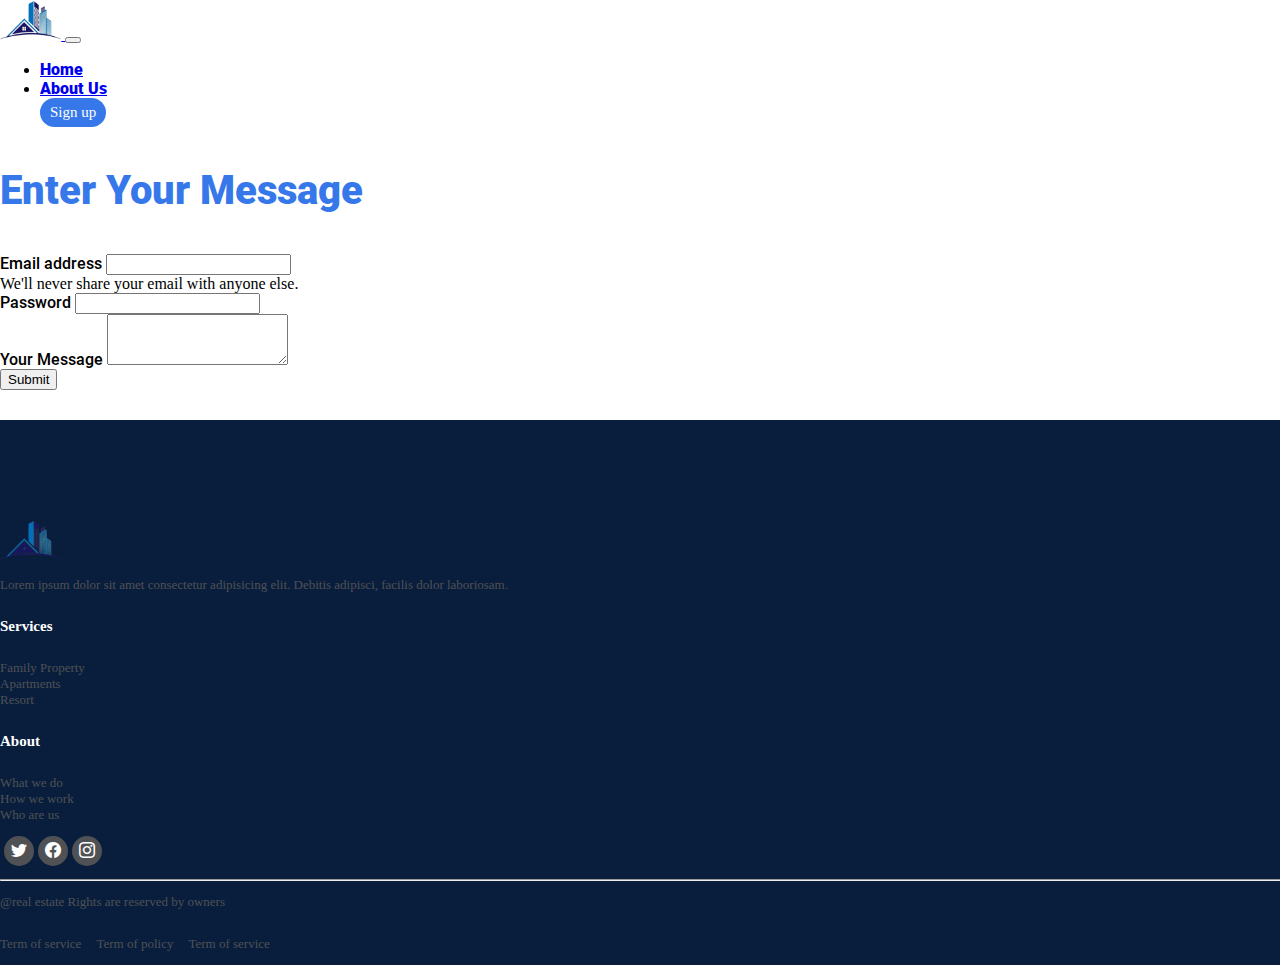
<file: contact.html>
<!doctype html>
<html lang="en">
  <head>
    <meta charset="utf-8">
    <meta name="viewport" content="width=device-width, initial-scale=1">
    <title>Contact us</title>
   
    <link href="https://cdn.jsdelivr.net/npm/bootstrap@5.3.2/dist/css/bootstrap.min.css" rel="stylesheet" integrity="sha384-T3c6CoIi6uLrA9TneNEoa7RxnatzjcDSCmG1MXxSR1GAsXEV/Dwwykc2MPK8M2HN" crossorigin="anonymous">
    <link
    rel="stylesheet"
    href="https://cdn.jsdelivr.net/npm/bootstrap-icons@1.11.1/font/bootstrap-icons.css"
  />
  <link
      rel="stylesheet"
      href="https://cdnjs.cloudflare.com/ajax/libs/font-awesome/6.0.0-beta3/css/all.min.css"
      integrity="sha512-qCiYE6qHl4LvKt8yWuKd9PI3F+Z8XNXt2hx4IdQZ7W7OyY7fSLGeL6j8NOvSISoVbzU0s0W66P6P5ItWzBqNdHg=="
      crossorigin="anonymous"
      referrerpolicy="no-referrer"
    />
    <style>
       

    </style>
    
    <link rel="stylesheet" href="css/contact-css.css">
  </head>
  <body>
  

<section class="main">
        <nav class="navbar   navbar-expand-lg">
          <div class="container">
            <a class="navbar-brand" href="index.html">
              <img class="logo-img" src="images/logo (3).png" />
            </a>
            <button
              class="navbar-toggler"
              type="button"
              data-bs-toggle="collapse"
              data-bs-target="#navbarSupportedContent"
              aria-controls="navbarSupportedContent"
              aria-expanded="false"
              aria-label="Toggle navigation"
            >
              <span class="navbar-toggler-icon"></span>
            </button>
            <div class="collapse navbar-collapse" id="navbarSupportedContent">
              <ul class="navbar-nav ms-auto mb-2 mb-lg-0">
                <li class="nav-item me-5">
                  <a class="nav-link" aria-current="page" href="index.html">Home</a>
                </li>
                
  
                <li class="nav-item me-5">
                  <a class="nav-link" aria-current="page" href="index.html"
                    >About Us</a
                  >
                </li>
  
           <a href="signup.html"><button class="button-contact" type="submit">Sign up</button></a> 
           
  
              
            </div>
          </div>
        </nav>
      </section>
    <div class="conatainer-fluid">
        
      <div class="row text-center pt-4">
        <div class="col">
          <p class="login-text" style="font-family: roboto;">Enter Your Message</p>
        </div>
      </div>

      <div class="row">
        <div class="col ms-5 me-5 mt-5">
          <div>
          <form  method="POST" action="contact.html">
    <div class="mb-3">
    <label for="exampleInputEmail1" class="form-label">Email address</label>
    <input type="email" name="email" required class="form-control" id="email" aria-describedby="emailHelp">
    <div id="emailHelp" class="form-text">We'll never share your email with anyone else.</div>
    </div>
    <div class="mb-3">
    <label for="exampleInputPassword1" class="form-label">Password</label>
    <input type="password" name="password" required class="form-control" id="password">
    </div>

    <div class="mb-3">
  <label for="exampleFormControlTextarea1" class="form-label">Your Message</label>
  <textarea class="form-control" name="message" required id="exampleFormControlTextarea1" rows="3"></textarea>
</div>

    
    <button type="submit" class="btn btn-primary">Submit</button>
    </form>
    
          </div>
      
    
      </div>

      </div>
        
    </div>


    <footer class="footer-section section-padding">
      <div class="container-fluid">

        <div class="row footer-back ps-5 pe-5">
          <div class="col-lg-4 col-md-6 col-sm-6">
            <div>
              <a href="index.html"> <img class="logo-img" src="images/logo (3).png" /></a>
             
              <p>
                Lorem ipsum dolor sit amet consectetur adipisicing elit. Debitis
                adipisci, facilis dolor laboriosam.
              </p>
            </div>
          </div>

          <div class="col-lg-2 col-md-6 col-sm-6">
            <div>
              <h5>Services</h5>
              <p>Family Property<br />Apartments<br />Resort</p>
            </div>
          </div>

          <div class="col-lg-2 col-md-6 col-sm-6">
            <div>
              <h5>About</h5>
              <p>What we do<br />How we work<br />Who are us</p>
            </div>
          </div>

          <div class="col-lg-4 col-md-6 col-sm-6">
            <div class="row">
              <div class="col">
                <div class="text-center">
                  <p class="socials">
                    <span class="icon">
                      <i class="bi bi-twitter text-white mx-1"></i>
                    </span>
                    <span class="icon">
                      <i class="bi bi-facebook text-white mx-1"></i>
                    </span>
                    <span class="icon">
                      <i class="bi bi-instagram text-white mx-1"></i>
                    </span>
                  </p>
                </div>
              </div>
            </div>
          </div>
          <hr style="color: white; width: 100%" />

          <div class="row">
            <div class="col-lg-6 col-md-6 col-sm-12">
              <p>@real estate Rights are reserved by owners</p>
            </div>

            <div
              class="col-lg-6 col-md-6 col-sm-12"
              style="display: flex; flex-direction: row; gap: 15px"
            >
              <p>Term of service</p>
              <p>Term of policy</p>
              <p>Term of service</p>
            </div>
          </div>
        </div>
      </div>
    </footer>










   
    <script src="https://cdn.jsdelivr.net/npm/bootstrap@5.3.2/dist/js/bootstrap.bundle.min.js" integrity="sha384-C6RzsynM9kWDrMNeT87bh95OGNyZPhcTNXj1NW7RuBCsyN/o0jlpcV8Qyq46cDfL" crossorigin="anonymous"></script>
  </body>
</html>
</file>
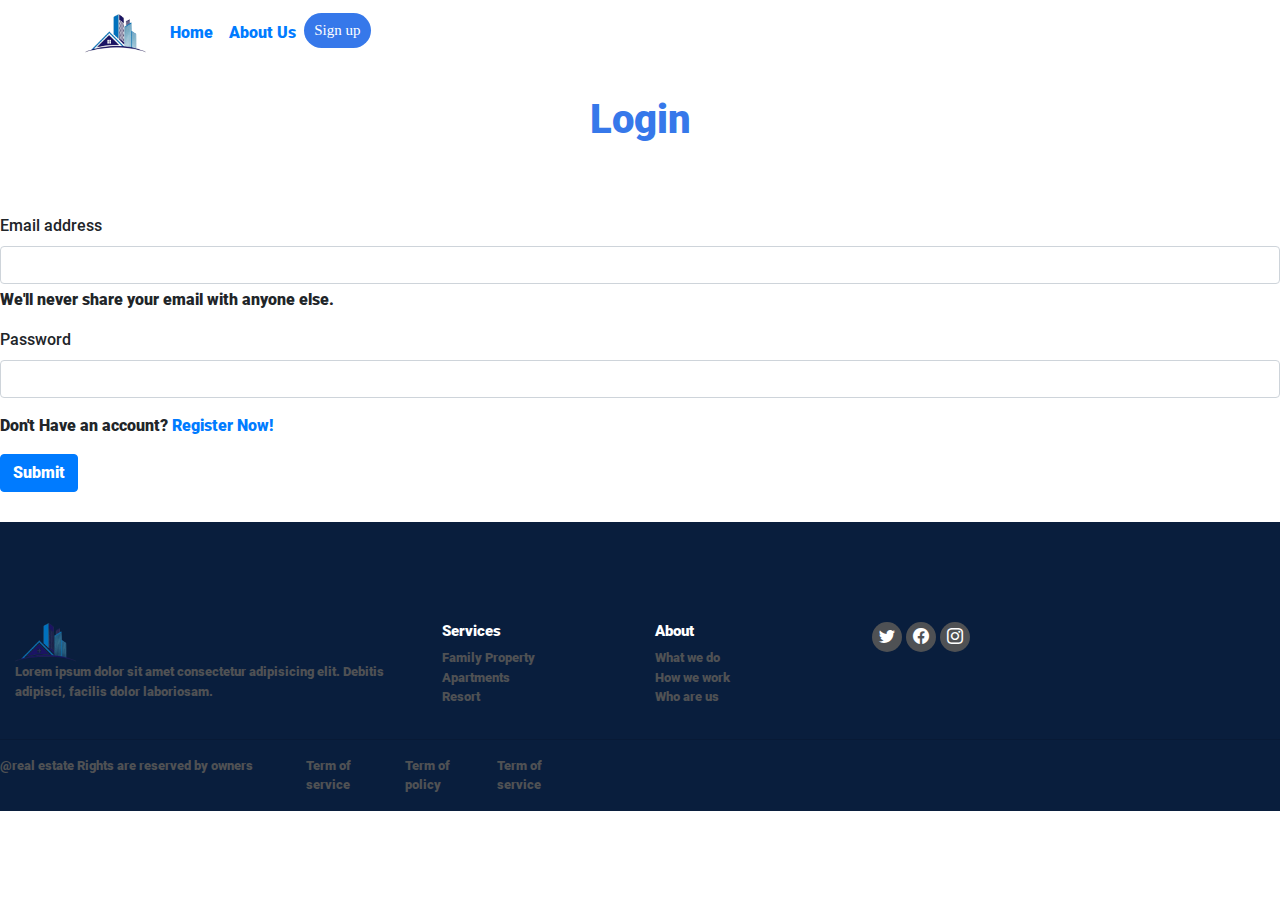
<file: LOGIN.HTML>
<!doctype html>
<html lang="en">
  <head>
    <meta charset="utf-8">
    <meta name="viewport" content="width=device-width, initial-scale=1">
    <title>Please login</title>
    <link rel="stylesheet" href="https://stackpath.bootstrapcdn.com/bootstrap/4.3.1/css/bootstrap.min.css">
    <link href="https://cdn.jsdelivr.net/npm/bootstrap@5.3.2/dist/css/bootstrap.min.css" rel="stylesheet" integrity="sha384-T3c6CoIi6uLrA9TneNEoa7RxnatzjcDSCmG1MXxSR1GAsXEV/Dwwykc2MPK8M2HN" crossorigin="anonymous">
    <link
    rel="stylesheet"
    href="https://cdn.jsdelivr.net/npm/bootstrap-icons@1.11.1/font/bootstrap-icons.css"
  />
  <link
      rel="stylesheet"
      href="https://cdnjs.cloudflare.com/ajax/libs/font-awesome/6.0.0-beta3/css/all.min.css"
      integrity="sha512-qCiYE6qHl4LvKt8yWuKd9PI3F+Z8XNXt2hx4IdQZ7W7OyY7fSLGeL6j8NOvSISoVbzU0s0W66P6P5ItWzBqNdHg=="
      crossorigin="anonymous"
      referrerpolicy="no-referrer"
    />
    <link rel="stylesheet" href="css/login-css.css">
    
  </head>
  <body>
  <section class="main">
        <nav class="navbar navbar-expand-lg">
          <div class="container">
            <a class="navbar-brand" href="index.html" >
              <img class="logo-img" src="images/logo (3).png" />
            </a>
            <button
              class="navbar-toggler"
              type="button"
              data-bs-toggle="collapse"
              data-bs-target="#navbarSupportedContent"
              aria-controls="navbarSupportedContent"
              aria-expanded="false"
              aria-label="Toggle navigation"
            >
              <span class="navbar-toggler-icon"></span>
            </button>
            <div class="collapse navbar-collapse" id="navbarSupportedContent">
              <ul class="navbar-nav ms-auto mb-2 mb-lg-0">
                <li class="nav-item me-5">
                  <a class="nav-link" aria-current="page" href="index.html">Home</a>
                </li>
                
  
                <li class="nav-item me-5">
                  <a class="nav-link" aria-current="page" target="_blank" href="about.html"
                    >About Us</a
                  >
                </li>
  
           <a href="signup.html" target="_blank"><button class="button-contact" type="submit">Sign up</button></a> 
           
  
              
            </div>
          </div>
        </nav>
      </section>
    <div class="conatainer-fluid">
      <div class="row text-center pt-4">
        <div class="col">
          <p class="login-text" style="font-family: roboto;">Login</p>
        </div>
      </div>

      <div class="row">
        <div class="col ms-5 me-5 mt-5">
          <div>
          <form  method="POST" action="">
    <div class="mb-3">
    <label for="exampleInputEmail1" class="form-label" style="font-family:roboto-medium">Email address</label>
    <input type="email" name="email" required class="form-control" id="exampleInputEmail1" aria-describedby="emailHelp">
    <div id="emailHelp" class="form-text">We'll never share your email with anyone else.</div>
    </div>
    <div class="mb-3">
    <label for="exampleInputPassword1" class="form-label">Password</label>
    <input type="password" name="password" required class="form-control" id="exampleInputPassword1">
    </div>

    <p>Don't Have an account? <a href="signup.html">Register Now!</a></p>
    <button type="submit" class="btn btn-primary">Submit</button>
    </form>
    
          </div>
      
    
      </div>

      </div>
        
    </div>


    <footer class="footer-section section-padding">
      <div class="container-fluid">

        <div class="row footer-back ps-5 pe-5">
          <div class="col-lg-4 col-md-6 col-sm-6">
            <div>
             <a href="index.html" target="_blank"><img class="logo-img" src="images/logo (3).png" /></a> 
              <p>
                Lorem ipsum dolor sit amet consectetur adipisicing elit. Debitis
                adipisci, facilis dolor laboriosam.
              </p>
            </div>
          </div>

          <div class="col-lg-2 col-md-6 col-sm-6">
            <div>
              <h5>Services</h5>
              <p>Family Property<br />Apartments<br />Resort</p>
            </div>
          </div>

          <div class="col-lg-2 col-md-6 col-sm-6">
            <div>
              <h5>About</h5>
              <p>What we do<br />How we work<br />Who are us</p>
            </div>
          </div>

          <div class="col-lg-4 col-md-6 col-sm-6">
            <div class="row">
              <div class="col">
                <div class="text-center">
                  <p class="socials">
                    <span class="icon">
                      <i class="bi bi-twitter text-white mx-1"></i>
                    </span>
                    <span class="icon">
                      <i class="bi bi-facebook text-white mx-1"></i>
                    </span>
                    <span class="icon">
                      <i class="bi bi-instagram text-white mx-1"></i>
                    </span>
                  </p>
                </div>
              </div>
            </div>
          </div>
          <hr style="color: white; width: 100%" />

          <div class="row">
            <div class="col-lg-6 col-md-6 col-sm-12">
              <p>@real estate Rights are reserved by owners</p>
            </div>

            <div
              class="col-lg-6 col-md-6 col-sm-12"
              style="display: flex; flex-direction: row; gap: 15px"
            >
              <p>Term of service</p>
              <p>Term of policy</p>
              <p>Term of service</p>
            </div>
          </div>
        </div>
      </div>
    </footer>










    <script src="https://code.jquery.com/jquery-3.3.1.slim.min.js"></script>
<script src="https://cdnjs.cloudflare.com/ajax/libs/popper.js/1.14.7/umd/popper.min.js"></script>
<script src="https://stackpath.bootstrapcdn.com/bootstrap/4.3.1/js/bootstrap.min.js"></script>
    <script src="https://cdn.jsdelivr.net/npm/bootstrap@5.3.2/dist/js/bootstrap.bundle.min.js" integrity="sha384-C6RzsynM9kWDrMNeT87bh95OGNyZPhcTNXj1NW7RuBCsyN/o0jlpcV8Qyq46cDfL" crossorigin="anonymous"></script>
  </body>
</html>
</file>
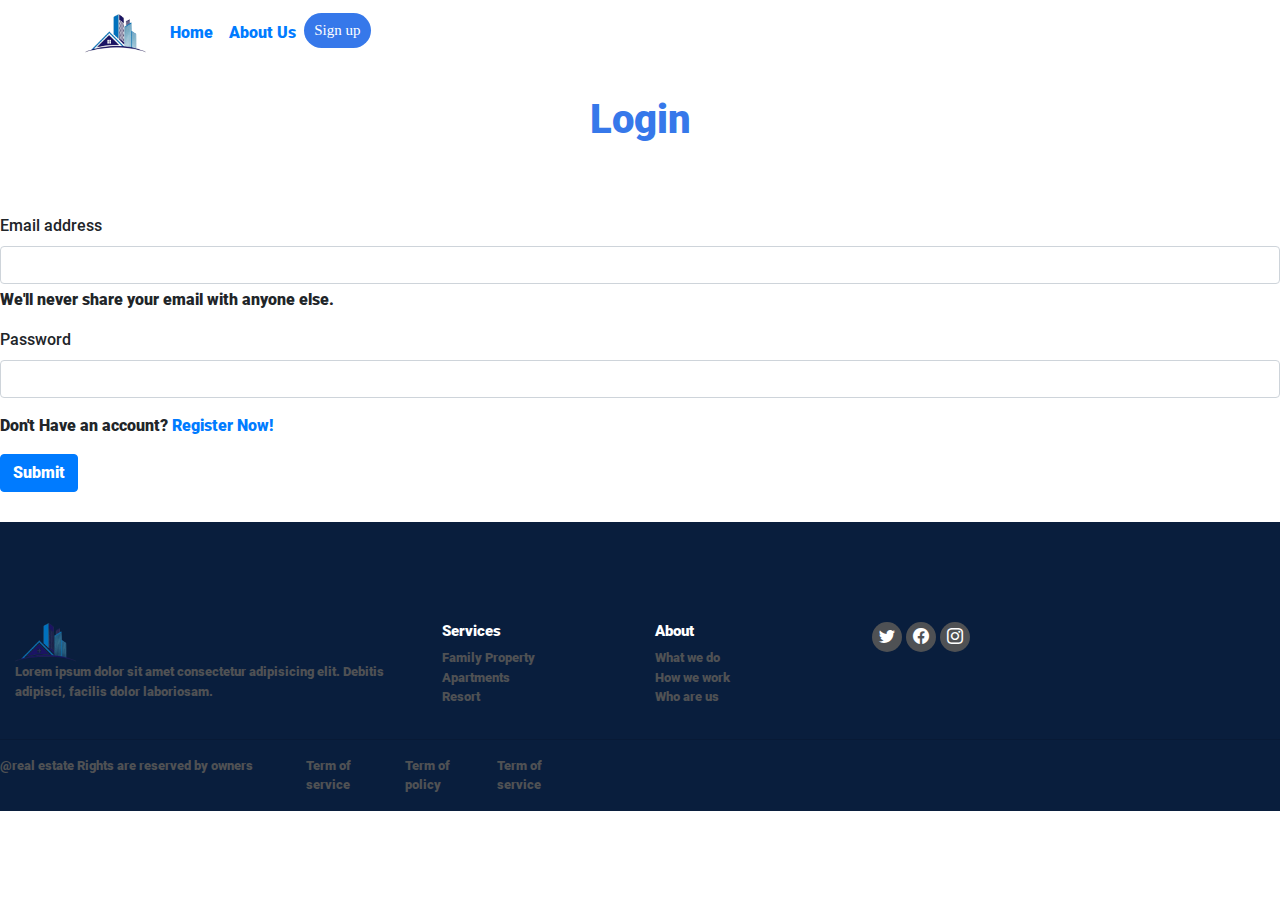
<file: loginn.html>
<!doctype html>
<html lang="en">
  <head>
    <meta charset="utf-8">
    <meta name="viewport" content="width=device-width, initial-scale=1">
    <title>Please login</title>
    <link rel="stylesheet" href="https://stackpath.bootstrapcdn.com/bootstrap/4.3.1/css/bootstrap.min.css">
    <link href="https://cdn.jsdelivr.net/npm/bootstrap@5.3.2/dist/css/bootstrap.min.css" rel="stylesheet" integrity="sha384-T3c6CoIi6uLrA9TneNEoa7RxnatzjcDSCmG1MXxSR1GAsXEV/Dwwykc2MPK8M2HN" crossorigin="anonymous">
    <link
    rel="stylesheet"
    href="https://cdn.jsdelivr.net/npm/bootstrap-icons@1.11.1/font/bootstrap-icons.css"
  />
  <link
      rel="stylesheet"
      href="https://cdnjs.cloudflare.com/ajax/libs/font-awesome/6.0.0-beta3/css/all.min.css"
      integrity="sha512-qCiYE6qHl4LvKt8yWuKd9PI3F+Z8XNXt2hx4IdQZ7W7OyY7fSLGeL6j8NOvSISoVbzU0s0W66P6P5ItWzBqNdHg=="
      crossorigin="anonymous"
      referrerpolicy="no-referrer"
    />
    <style>
      body{
    padding: 0;
    margin: 0;
    overflow-x: hidden;
}

@font-face {
    font-family:roboto;
    src: url(../fonts/Roboto-Black.ttf)
}

@font-face {
    font-family:roboto-medium;
    src: url(../fonts/Roboto-Medium.ttf)
}
.login-text{
    font-family: roboto;
    font-size: 40px;
    color: #3678EA ;
}
.form-label{
  font-family: roboto-medium;

}

.navbar li a{
  font-family: roboto;
  font-weight:200;
}
.navbar li a:hover{
 color: #3678EA;
}
.logo-img{
  height: 40px;
}


.button-contact{
  font-family:roboto-medium;
  background-color: #3678EA;
  border-radius: 30px;
  color: white;
  font-family: roboto-light;
  padding-top:6px ;
  padding-bottom: 6px;
  padding-left: 10px;
  padding-right: 10px;
  border: none;
  font-size: 15px;
  transition: 0.3s;
  

}
.button-contact:hover{
border: 1px solid #3678EA ;
color:  #3678EA;
background-color: white;


}
.property-name h3{
    font-family:roboto-medium;
    padding-top: 10px;

}
.property-detail p{
    font-family:roboto-medium;
    font-size: 20px;
  

}
.property-detail-section p{
    font-family:roboto-light;
    font-size: 15px;

}


.section-padding{
    padding-top: 30px;
}


.logo-img{
    height: 40px;
}


.footer-back{
 background-color: #091E3D;
 padding-top: 100px;
}
.footer-section-padding{
 padding: 0px 50px;
}


.footer-back h5{
    color: white;
    font-size: 15px;
  }

  .footer-back p{
    color:  #4f5154;
    font-size: 13px;
  }
  
  .socials {
    display: flex;
  }

  .icon {
    background-color: #4f5154;
    width: 30px; /* Adjust the width as needed */
    height: 30px; /* Adjust the height as needed */
    border-radius: 50%; /* This will make the background appear as a circle */
    display: flex;
    justify-content: center;
    align-items: center;
    margin-left: 4px;

  }

  /* You may also want to style the icon within the .icon container */
  .icon i {
    color: white;
    font-size: 16px;
    cursor: pointer;
  }
  .icon i:hover {
    color: white; 
    font-size: 20px; 

  }

  .parent{
	
    overflow:hidden;
    position:relative;
    display:inline-block;
    cursor:pointer;
  
  }
  .child{
  
    background-size:cover;
    transition:all 0.1s;
   }
  
   .parent:hover .child{
    transform: scale(0.9);
   }
  



    </style>
  </head>
  <body>
  <section class="main">
        <nav class="navbar navbar-expand-lg">
          <div class="container">
            <a class="navbar-brand" href="index.html" >
              <img class="logo-img" src="images/logo (3).png" />
            </a>
            <button
              class="navbar-toggler"
              type="button"
              data-bs-toggle="collapse"
              data-bs-target="#navbarSupportedContent"
              aria-controls="navbarSupportedContent"
              aria-expanded="false"
              aria-label="Toggle navigation"
            >
              <span class="navbar-toggler-icon"></span>
            </button>
            <div class="collapse navbar-collapse" id="navbarSupportedContent">
              <ul class="navbar-nav ms-auto mb-2 mb-lg-0">
                <li class="nav-item me-5">
                  <a class="nav-link" aria-current="page" href="index.html">Home</a>
                </li>
                
  
                <li class="nav-item me-5">
                  <a class="nav-link" aria-current="page" target="_blank" href="about.html"
                    >About Us</a
                  >
                </li>
  
           <a href="signup.html" target="_blank"><button class="button-contact" type="submit">Sign up</button></a> 
           
  
              
            </div>
          </div>
        </nav>
      </section>
    <div class="conatainer-fluid">
      <div class="row text-center pt-4">
        <div class="col">
          <p class="login-text" style="font-family: roboto;">Login</p>
        </div>
      </div>

      <div class="row">
        <div class="col ms-5 me-5 mt-5">
          <div>
          <form  method="POST" action="loginn.html">
    <div class="mb-3">
    <label for="exampleInputEmail1" class="form-label" style="font-family:roboto-medium">Email address</label>
    <input type="email" name="email"  required class="form-control" id="exampleInputEmail1" aria-describedby="emailHelp">
    <div id="emailHelp" class="form-text">We'll never share your email with anyone else.</div>
    </div>
    <div class="mb-3">
    <label for="exampleInputPassword1" class="form-label">Password</label>
    <input type="password" name="password" required class="form-control" id="exampleInputPassword1">
    </div>

    <p>Don't Have an account? <a href="signup.html">Register Now!</a></p>
    <button type="submit" class="btn btn-primary">Submit</button>
    </form>
    
          </div>
      
    
      </div>

      </div>
        
    </div>


    <footer class="footer-section section-padding">
      <div class="container-fluid">

        <div class="row footer-back ps-5 pe-5">
          <div class="col-lg-4 col-md-6 col-sm-6">
            <div>
             <a href="index.html" target="_blank"><img class="logo-img" src="images/logo (3).png" /></a> 
              <p>
                Lorem ipsum dolor sit amet consectetur adipisicing elit. Debitis
                adipisci, facilis dolor laboriosam.
              </p>
            </div>
          </div>

          <div class="col-lg-2 col-md-6 col-sm-6">
            <div>
              <h5>Services</h5>
              <p>Family Property<br />Apartments<br />Resort</p>
            </div>
          </div>

          <div class="col-lg-2 col-md-6 col-sm-6">
            <div>
              <h5>About</h5>
              <p>What we do<br />How we work<br />Who are us</p>
            </div>
          </div>

          <div class="col-lg-4 col-md-6 col-sm-6">
            <div class="row">
              <div class="col">
                <div class="text-center">
                  <p class="socials">
                    <span class="icon">
                      <i class="bi bi-twitter text-white mx-1"></i>
                    </span>
                    <span class="icon">
                      <i class="bi bi-facebook text-white mx-1"></i>
                    </span>
                    <span class="icon">
                      <i class="bi bi-instagram text-white mx-1"></i>
                    </span>
                  </p>
                </div>
              </div>
            </div>
          </div>
          <hr style="color: white; width: 100%" />

          <div class="row">
            <div class="col-lg-6 col-md-6 col-sm-12">
              <p>@real estate Rights are reserved by owners</p>
            </div>

            <div
              class="col-lg-6 col-md-6 col-sm-12"
              style="display: flex; flex-direction: row; gap: 15px"
            >
              <p>Term of service</p>
              <p>Term of policy</p>
              <p>Term of service</p>
            </div>
          </div>
        </div>
      </div>
    </footer>










    <script src="https://code.jquery.com/jquery-3.3.1.slim.min.js"></script>
<script src="https://cdnjs.cloudflare.com/ajax/libs/popper.js/1.14.7/umd/popper.min.js"></script>
<script src="https://stackpath.bootstrapcdn.com/bootstrap/4.3.1/js/bootstrap.min.js"></script>
    <script src="https://cdn.jsdelivr.net/npm/bootstrap@5.3.2/dist/js/bootstrap.bundle.min.js" integrity="sha384-C6RzsynM9kWDrMNeT87bh95OGNyZPhcTNXj1NW7RuBCsyN/o0jlpcV8Qyq46cDfL" crossorigin="anonymous"></script>
  </body>
</html>
</file>
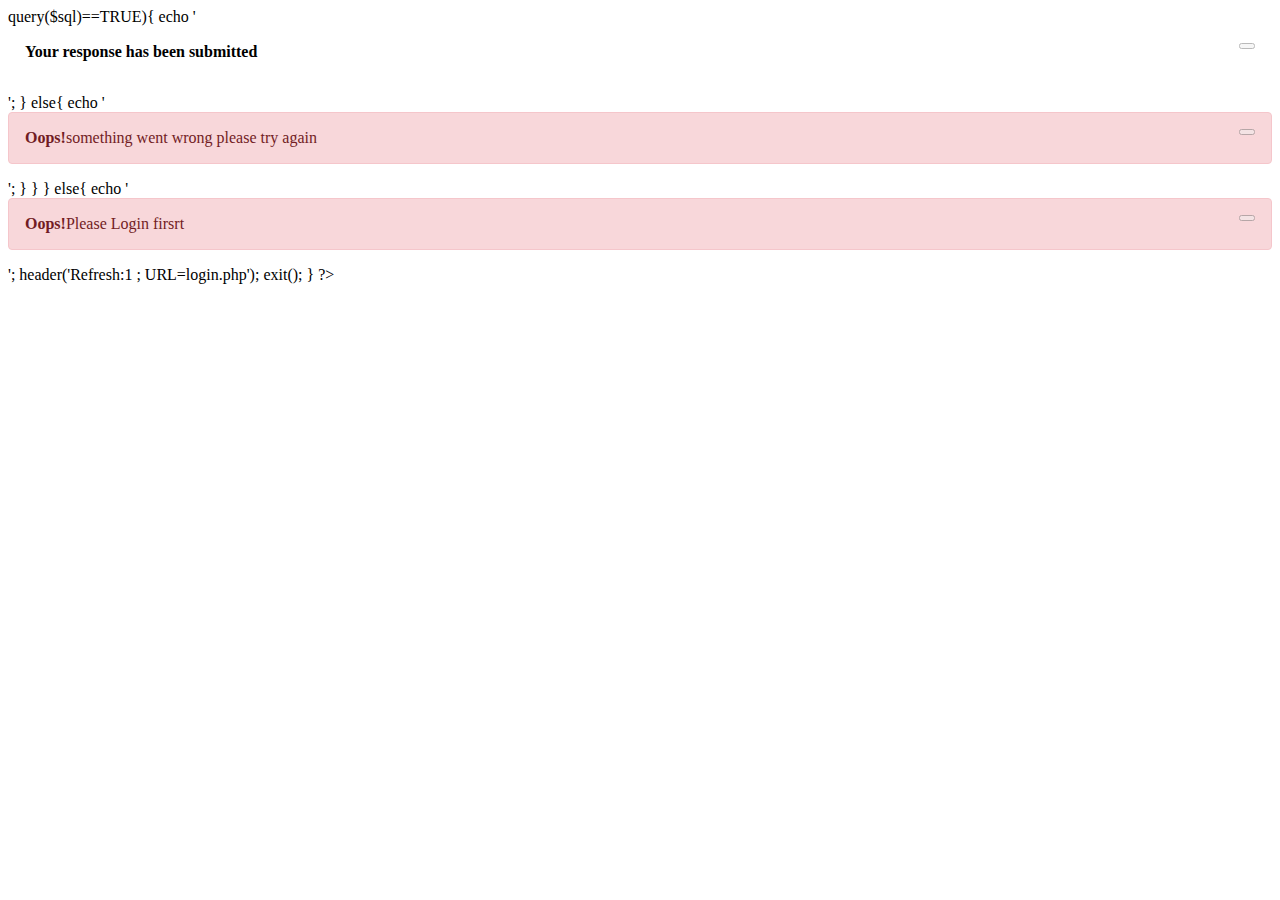
<file: question.html>
<!DOCTYPE html>
<html lang="en">
<head>
  <meta charset="UTF-8">
  <meta name="viewport" content="width=device-width, initial-scale=1.0">
  <title>Document</title>
  <style>
    .alert {
    padding: 1rem;
    margin-bottom: 1rem;
    border: 1px solid transparent;
    border-radius: .25rem;
}

.alert-danger {
    color: #721c24;
    background-color: #f8d7da;
    border-color: #f5c6cb;
}

.btn-close {
    float: right;
    font-size: 1.25rem;
    font-weight: 700;
    line-height: 1;
    color: #000;
    text-shadow: 0 1px 0 #fff;
    opacity: .5;
}
/* Add these styles to your existing styles or in a separate CSS file */

/* Center the modal vertically and horizontally */
.modal {
    display: flex;
    align-items: center;
    justify-content: center;
}

/* Style the modal content */
.modal-content {
    width: 80%; /* Adjust the width as needed */
    background-color: #fff;
    border-radius: 10px;
    box-shadow: 0 0 10px rgba(0, 0, 0, 0.3);
}

/* Style the modal header */
.modal-header {
    padding: 1rem;
    border-bottom: 1px solid #dee2e6;
}

/* Style the modal title */
.modal-title {
    font-size: 1.25rem;
    font-weight: bold;
}

/* Style the modal body */
.modal-body {
    padding: 1rem;
}

/* Style the modal footer */
.modal-footer {
    padding: 1rem;
    border-top: 1px solid #dee2e6;
}

/* Style the close button */
.btn-close {
    color: #000;
    opacity: 0.5;
}

/* Style the Close button in the footer */
.btn-secondary {
    background-color: #6c757d;
    color: #fff;
}

/* Style the Save Changes button in the footer */
.btn-primary {
    background-color: #007bff;
    color: #fff;
}

  </style>
</head>
<body>
  
</body>
</html>

<?php
session_start();
if(isset($_SESSION['email'])){
$serverAdress='localhost';
$userName='root';
$password='';
$dbname='real_estate';

$con= new mysqli($serverAdress,$userName,$password,$dbname);
if( isset ($_POST['question'])){

  $question = $_POST['question'];
 

  $sql="INSERT INTO question (question) VALUES ('$question')" ;

  if($con->query($sql)==TRUE){
 
    echo '<div class="alert alert-primary alert-dismissible fade show" role="alert">
    <strong>Your response has been submitted</strong>
    <button type="button" class="btn-close" data-bs-dismiss="alert" aria-label="Close"></button>
  </div>';
  }

  else{
    echo '<div class="alert alert-danger alert-dismissible fade show" role="alert">
    <strong>Oops!</strong>something went wrong please try again
    <button type="button" class="btn-close" data-bs-dismiss="alert" aria-label="Close"></button>
  </div>';
    
   
   
  }
}
  

}
else{
  echo '<div class="alert alert-danger alert-dismissible fade show" role="alert">
  <strong>Oops!</strong>Please Login firsrt
  <button type="button" class="btn-close" data-bs-dismiss="alert" aria-label="Close"></button>
</div>';



    header('Refresh:1 ; URL=login.php');
    exit();
}


?>
</file>
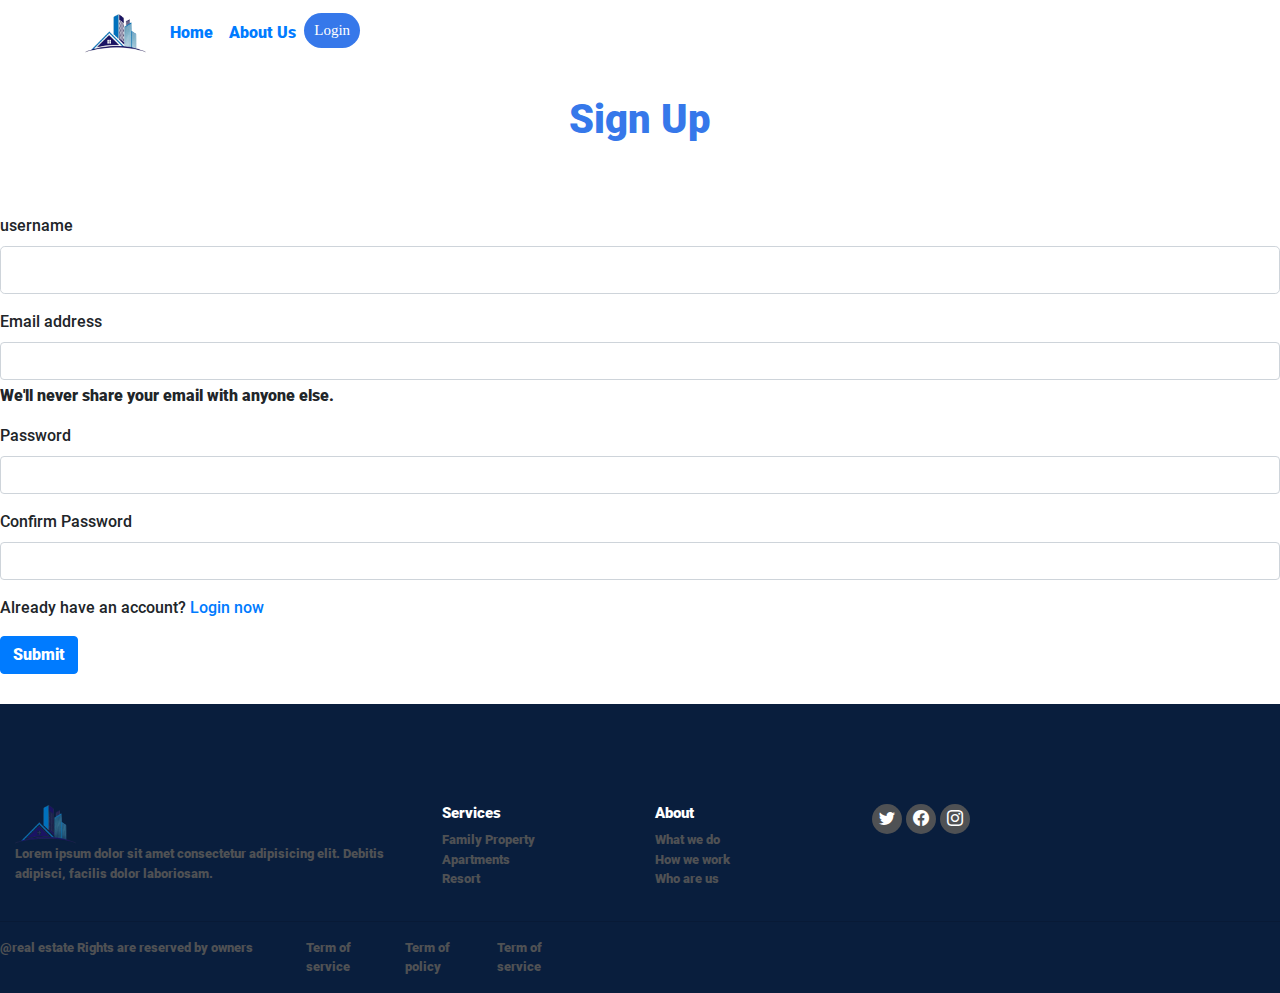
<file: signup.html>
<!doctype html>
<html lang="en">
  <head>
    <meta charset="utf-8">
    <meta name="viewport" content="width=device-width, initial-scale=1">
    <title>signup</title>
    
    <link href="https://cdn.jsdelivr.net/npm/bootstrap@5.3.2/dist/css/bootstrap.min.css" rel="stylesheet" integrity="sha384-T3c6CoIi6uLrA9TneNEoa7RxnatzjcDSCmG1MXxSR1GAsXEV/Dwwykc2MPK8M2HN" crossorigin="anonymous">
    <link
    rel="stylesheet"
    href="https://cdn.jsdelivr.net/npm/bootstrap-icons@1.11.1/font/bootstrap-icons.css"
  />
  <link rel="stylesheet" href="https://stackpath.bootstrapcdn.com/bootstrap/4.3.1/css/bootstrap.min.css">
  <link
      rel="stylesheet"
      href="https://cdnjs.cloudflare.com/ajax/libs/font-awesome/6.0.0-beta3/css/all.min.css"
      integrity="sha512-qCiYE6qHl4LvKt8yWuKd9PI3F+Z8XNXt2hx4IdQZ7W7OyY7fSLGeL6j8NOvSISoVbzU0s0W66P6P5ItWzBqNdHg=="
      crossorigin="anonymous"
      referrerpolicy="no-referrer"
    />
    <link rel="stylesheet" href="css/signup-page.css">
    <style>
       
    </style>
  </head>
  <body>
    

<section class="main">
        <nav class="navbar navbar-expand-lg">
          <div class="container">
            <a class="navbar-brand" href="index.html" >
              <img class="logo-img" src="images/logo (3).png" />
            </a>
            <button
              class="navbar-toggler"
              type="button"
              data-bs-toggle="collapse"
              data-bs-target="#navbarSupportedContent"
              aria-controls="navbarSupportedContent"
              aria-expanded="false"
              aria-label="Toggle navigation"
            >
              <span class="navbar-toggler-icon"></span>
            </button>
            <div class="collapse navbar-collapse" id="navbarSupportedContent">
              <ul class="navbar-nav ms-auto mb-2 mb-lg-0">
                <li class="nav-item me-5">
                  <a class="nav-link" aria-current="page"  href="index.html">Home</a>
                </li>
                
  
                <li class="nav-item me-5">
                  <a class="nav-link" aria-current="page" target="_blank" href="about.html
                  "
                    >About Us</a
                  >
                </li>
  
           <a href="loginn.html"target="_blank" ><button class="button-contact" type="submit">Login</button></a> 
           
  
              
            </div>
          </div>
        </nav>
      </section>


    <div class="conatainer">
      <div >
      <div class="row text-center pt-4">
          <div class="col">
            <p class="signup-text" style="font-family: roboto;">Sign Up</p>
          </div>
      </div>

      <div class="row">
        <div class="col ms-5 me-5 mt-5">

            <form  method="POST" action="signup.html">
              
              <div class="mb-3 ">
                <label for="exampleInputEmail1" class="form-label">username</label>
                <input type="text" name="username" required class="form-control form-control-lg" id="username" aria-describedby="emailHelp">
              </div>
              <div class="mb-3">
                <label for="exampleInputEmail1" class="form-label">Email address</label>
                <input type="email" name="email" required class="form-control" id="exampleInputEmail1" aria-describedby="emailHelp">
                <div id="emailHelp" class="form-text">We'll never share your email with anyone else.</div>
              </div>
              <div class="mb-3">
                <label for="exampleInputPassword1" class="form-label">Password</label>
                <input type="password" name="password" required class="form-control" id="password">
              </div>
              <div class="mb-3">
                <label for="exampleInputPassword1" class="form-label"> Confirm Password</label>
                 <input type="password" name="cpassword" required class="form-control" id="cpassword">
              </div>
              <p class="sign-up-account">Already have an account? <a href="loginn.html" >Login now</a></p>
           <button type="submit" class="btn btn-primary">Submit</button>
          
          </form>
      </div>
  
      </div>

      </div> 



      <footer class="footer-section section-padding">
        <div class="container-fluid">
  
          <div class="row footer-back ps-5 pe-5">
            <div class="col-lg-4 col-md-6 col-sm-6">
              <div>
                <a href="index.html" target="_blank"><img class="logo-img" src="images/logo (3).png" /></a>
                
                <p>
                  Lorem ipsum dolor sit amet consectetur adipisicing elit. Debitis
                  adipisci, facilis dolor laboriosam.
                </p>
              </div>
            </div>
  
            <div class="col-lg-2 col-md-6 col-sm-6">
              <div>
                <h5>Services</h5>
                <p>Family Property<br />Apartments<br />Resort</p>
              </div>
            </div>
  
            <div class="col-lg-2 col-md-6 col-sm-6">
              <div>
                <h5>About</h5>
                <p>What we do<br />How we work<br />Who are us</p>
              </div>
            </div>
  
            <div class="col-lg-4 col-md-6 col-sm-6">
              <div class="row">
                <div class="col">
                  <div class="text-center">
                    <p class="socials">
                      <span class="icon">
                        <i class="bi bi-twitter text-white mx-1"></i>
                      </span>
                      <span class="icon">
                        <i class="bi bi-facebook text-white mx-1"></i>
                      </span>
                      <span class="icon">
                        <i class="bi bi-instagram text-white mx-1"></i>
                      </span>
                    </p>
                  </div>
                </div>
              </div>
            </div>
            <hr style="color: white; width: 100%" />
  
            <div class="row">
              <div class="col-lg-6 col-md-6 col-sm-12">
                <p>@real estate Rights are reserved by owners</p>
              </div>
  
              <div
                class="col-lg-6 col-md-6 col-sm-12"
                style="display: flex; flex-direction: row; gap: 15px"
              >
                <p>Term of service</p>
                <p>Term of policy</p>
                <p>Term of service</p>
              </div>
            </div>
          </div>
        </div>
      </footer>

      <script src="https://code.jquery.com/jquery-3.3.1.slim.min.js"></script>
<script src="https://cdnjs.cloudflare.com/ajax/libs/popper.js/1.14.7/umd/popper.min.js"></script>
<script src="https://stackpath.bootstrapcdn.com/bootstrap/4.3.1/js/bootstrap.min.js"></script>
    <script src="https://cdn.jsdelivr.net/npm/bootstrap@5.3.2/dist/js/bootstrap.bundle.min.js" integrity="sha384-C6RzsynM9kWDrMNeT87bh95OGNyZPhcTNXj1NW7RuBCsyN/o0jlpcV8Qyq46cDfL" crossorigin="anonymous"></script>
  </body>
</html>
</file>
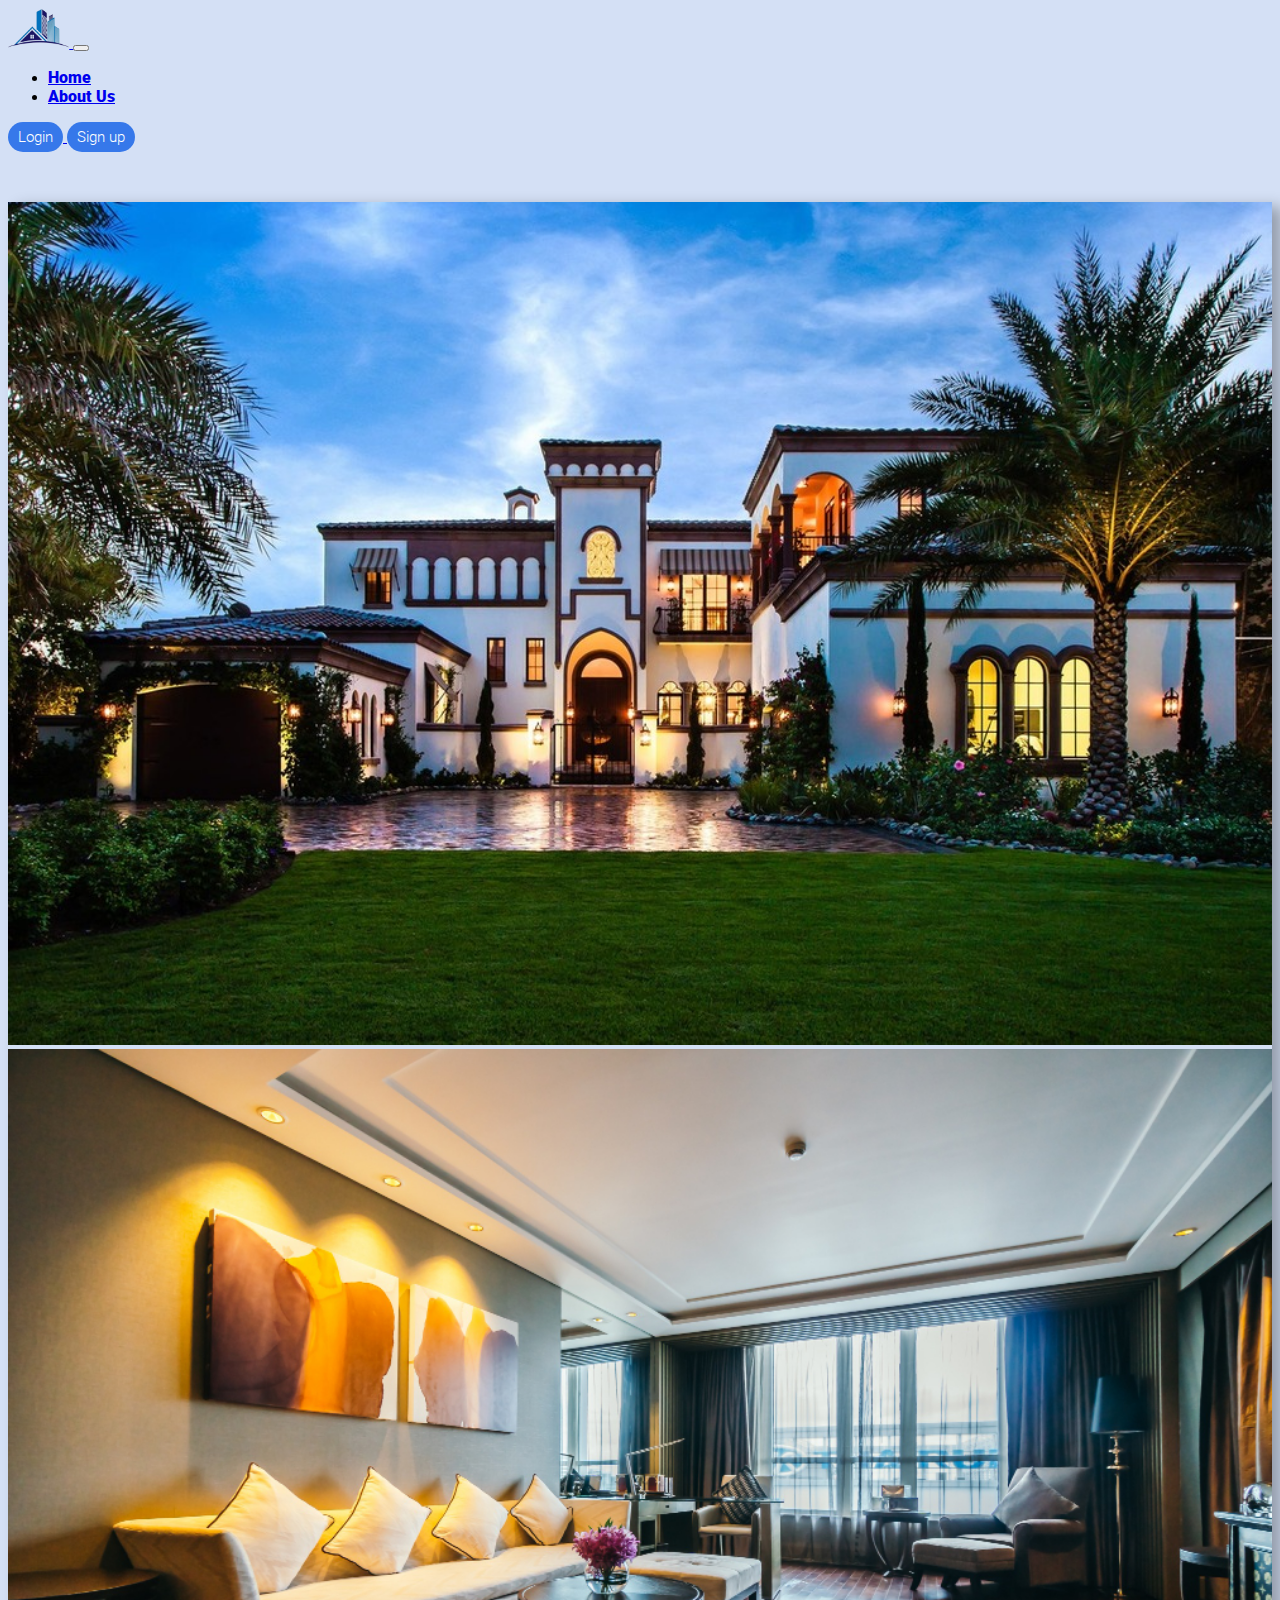
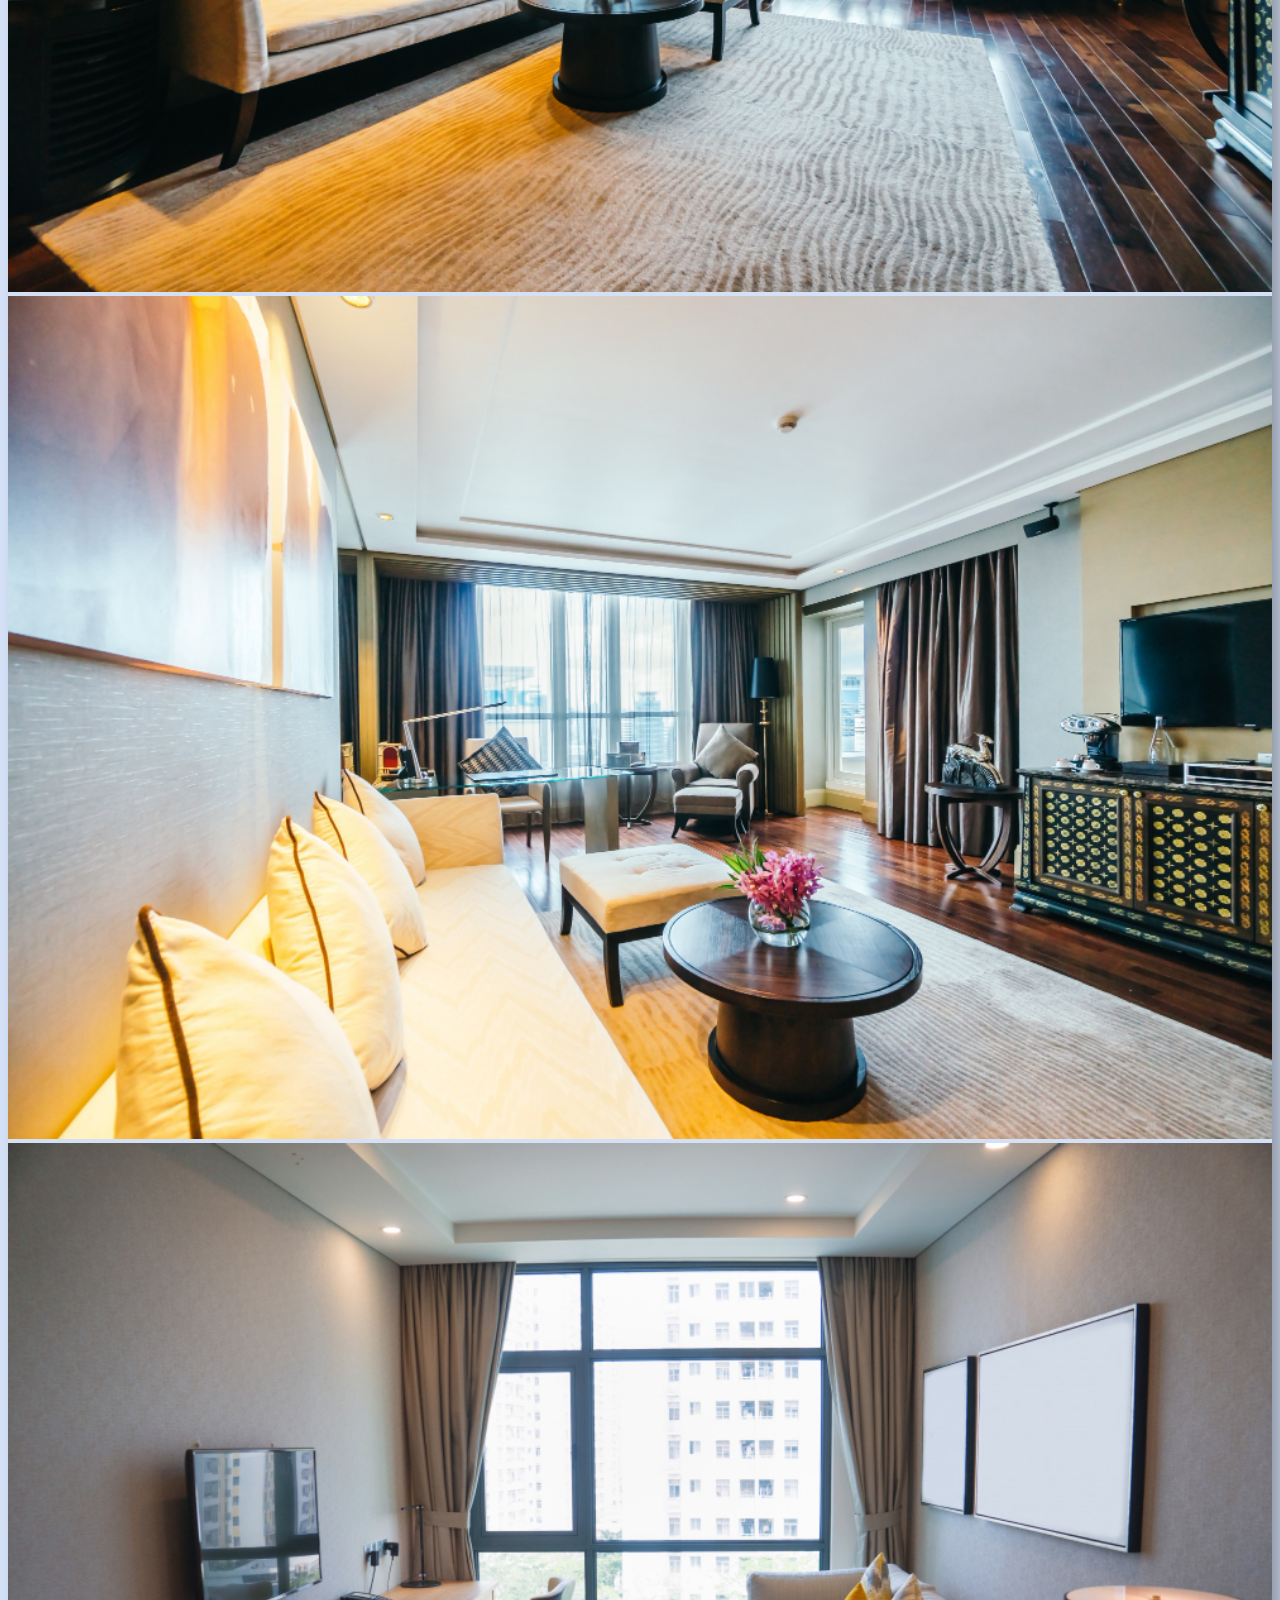
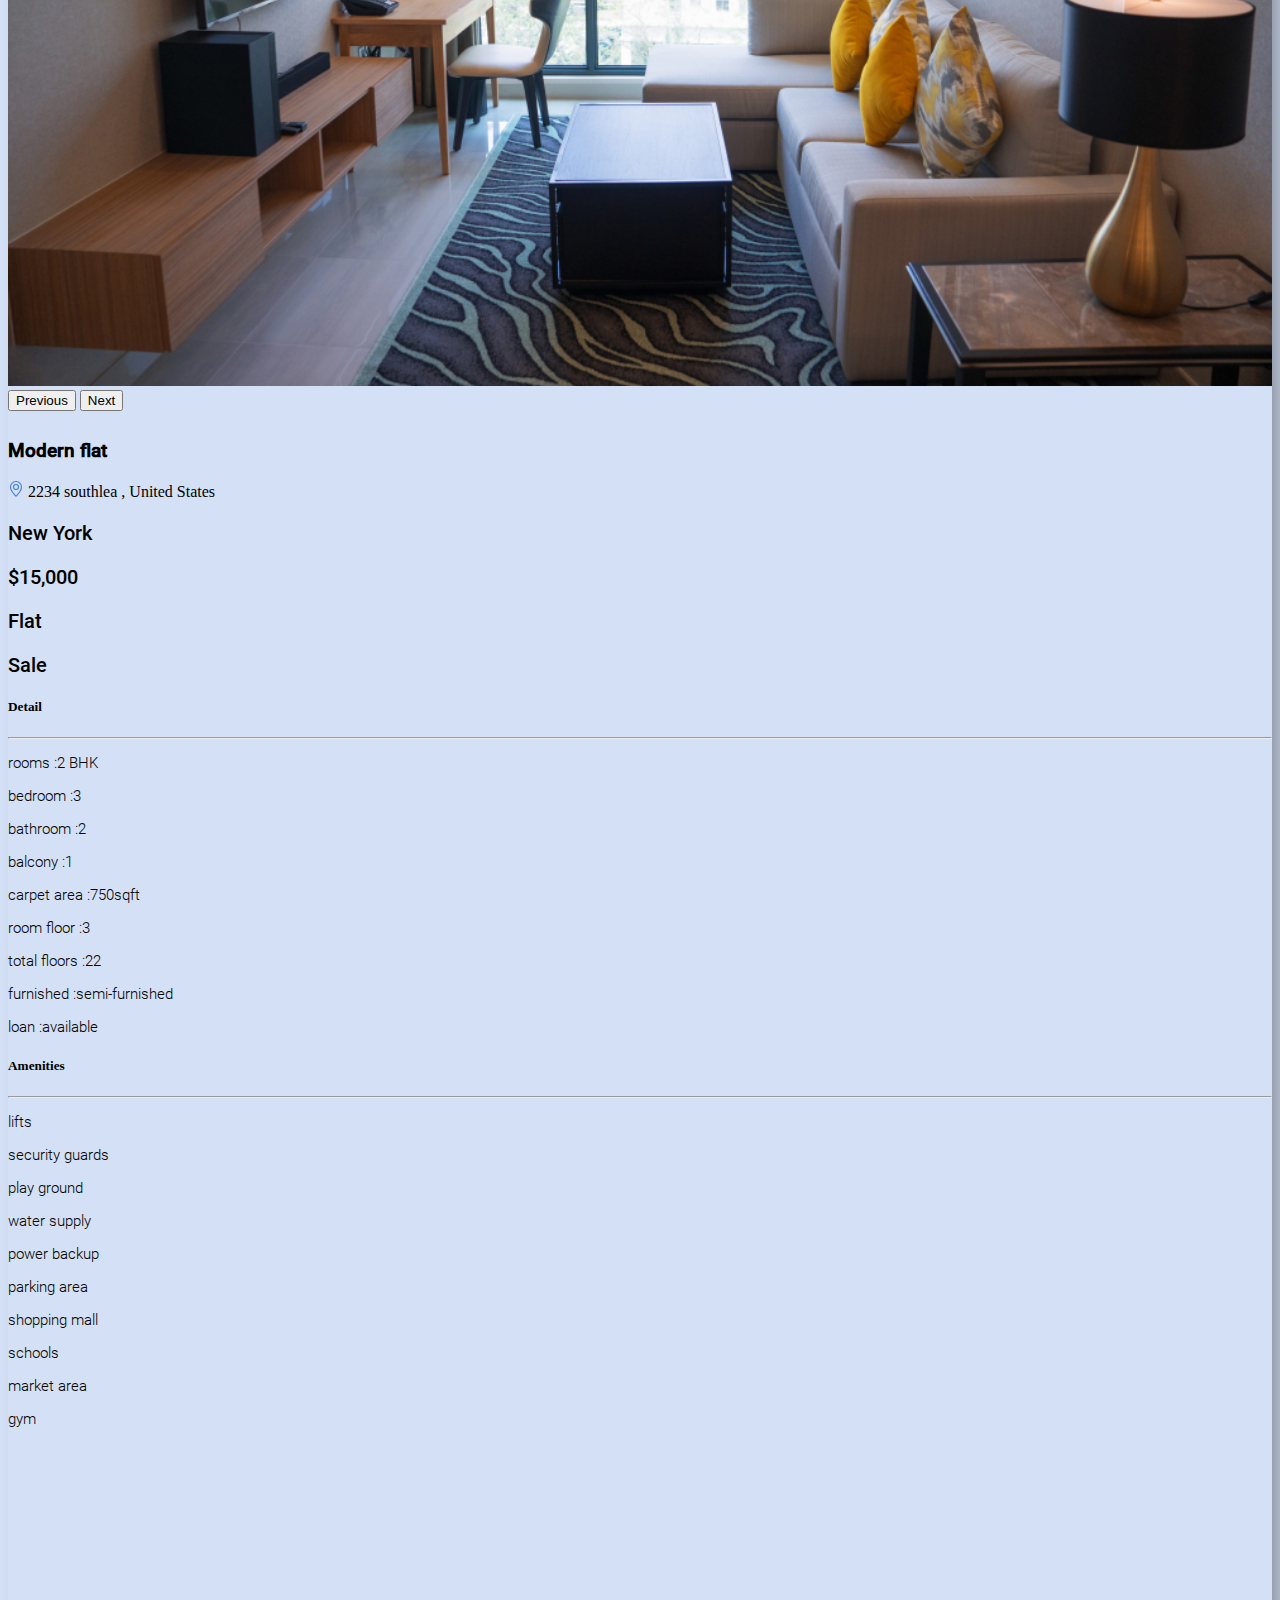
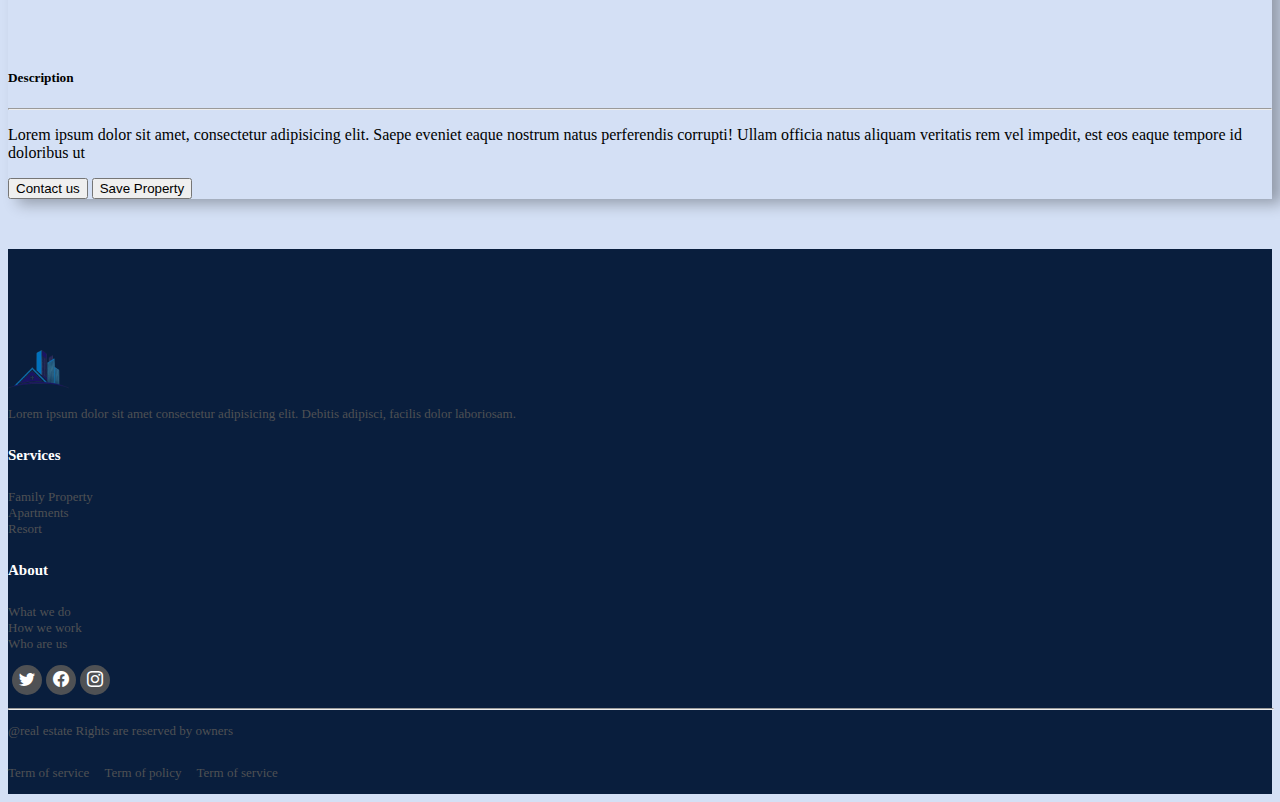
<file: view-property.html>
<!DOCTYPE html>
<html lang="en">
  <head>
    <meta charset="utf-8" />
    <meta name="viewport" content="width=device-width, initial-scale=1" />
    <title>Bootstrap demo</title>
    <link rel="stylesheet" href="css/view-property-css.css" />
    <link
      href="https://cdn.jsdelivr.net/npm/bootstrap@5.3.2/dist/css/bootstrap.min.css"
      rel="stylesheet"
      integrity="sha384-T3c6CoIi6uLrA9TneNEoa7RxnatzjcDSCmG1MXxSR1GAsXEV/Dwwykc2MPK8M2HN"
      crossorigin="anonymous"
    />
    <link
      rel="stylesheet"
      href="https://cdn.jsdelivr.net/npm/bootstrap-icons@1.11.1/font/bootstrap-icons.css"
    />
    <link
      rel="stylesheet"
      href="https://cdnjs.cloudflare.com/ajax/libs/font-awesome/6.0.0-beta3/css/all.min.css"
      integrity="sha512-qCiYE6qHl4LvKt8yWuKd9PI3F+Z8XNXt2hx4IdQZ7W7OyY7fSLGeL6j8NOvSISoVbzU0s0W66P6P5ItWzBqNdHg=="
      crossorigin="anonymous"
      referrerpolicy="no-referrer"
    />
  </head>
  <body>
    <!-- nav section -->
    <section class="main">
      <nav class="navbar navbar-expand-lg">
        <div class="container">
          <a class="navbar-brand" href="index.html">
            <img class="logo-img" src="images/logo (3).png" />
          </a>
          <button
            class="navbar-toggler"
            type="button"
            data-bs-toggle="collapse"
            data-bs-target="#navbarSupportedContent"
            aria-controls="navbarSupportedContent"
            aria-expanded="false"
            aria-label="Toggle navigation"
          >
            <span class="navbar-toggler-icon"></span>
          </button>
          <div class="collapse navbar-collapse" id="navbarSupportedContent">
            <ul class="navbar-nav ms-auto mb-2 mb-lg-0">
              <li class="nav-item me-5">
                <a class="nav-link" aria-current="page" href="index.html"
                  >Home</a
                >
              </li>

              <li class="nav-item me-5">
                <a class="nav-link" aria-current="page" href="about.html"
                  >About Us</a
                >
              </li>
            </ul>

            <a href="login.html" class="me-2">
              <button class="button-contact" type="submit">Login</button>
            </a>

            <a href="signup.html"
              ><button class="button-contact" type="submit">Sign up</button></a
            >
          </div>
        </div>
      </nav>
    </section>

    <div class="container section-padding">
      <div class="row card ms-3 me-3 pt-4 pb-4 pe-2 ps-2">
        <div class="col-lg-12">
          <div id="carouselExample" class="carousel slide">
            <div class="carousel-inner">
              <div class="carousel-item active">
                <img class="carousel-img" src="images/v-3 (1).jpg" alt="..." />
              </div>
              <div class="carousel-item">
                <img class="carousel-img" src="images/view-1.jpg" alt="..." />
              </div>
              <div class="carousel-item">
                <img class="carousel-img" src="images/view-2.jpg" alt="..." />
              </div>
              <div class="carousel-item">
                <img class="carousel-img" src="images/view-4.jpg" alt="..." />
              </div>
            </div>
            <button
              class="carousel-control-prev"
              type="button"
              data-bs-target="#carouselExample"
              data-bs-slide="prev"
            >
              <span
                class="carousel-control-prev-icon"
                aria-hidden="true"
              ></span>
              <span class="visually-hidden">Previous</span>
            </button>
            <button
              class="carousel-control-next"
              type="button"
              data-bs-target="#carouselExample"
              data-bs-slide="next"
            >
              <span
                class="carousel-control-next-icon"
                aria-hidden="true"
              ></span>
              <span class="visually-hidden">Next</span>
            </button>
          </div>
        </div>

        <div class="col-lg-12">
          <div class="property-name">
            <h3>Modern flat</h3>
            <p>
              <svg
                style="color: #3678ea"
                xmlns="http://www.w3.org/2000/svg"
                width="16"
                height="16"
                fill="currentColor"
                class="bi bi-geo-alt"
                viewBox="0 0 16 16"
              >
                <path
                  d="M12.166 8.94c-.524 1.062-1.234 2.12-1.96 3.07A31.493 31.493 0 0 1 8 14.58a31.481 31.481 0 0 1-2.206-2.57c-.726-.95-1.436-2.008-1.96-3.07C3.304 7.867 3 6.862 3 6a5 5 0 0 1 10 0c0 .862-.305 1.867-.834 2.94zM8 16s6-5.686 6-10A6 6 0 0 0 2 6c0 4.314 6 10 6 10z"
                />
                <path
                  d="M8 8a2 2 0 1 1 0-4 2 2 0 0 1 0 4zm0 1a3 3 0 1 0 0-6 3 3 0 0 0 0 6z"
                />
              </svg>
              <span class="location-text" class="search">
                2234 southlea , United States
              </span>
            </p>
          </div>

          <div class="row property-detail">
            <div class="col-lg-3 col-md-6 col-sm-6">
              <p>New York</p>
            </div>
            <div class="col-lg-3 col-md-6 col-sm-6">
              <p>$15,000</p>
            </div>

            <div class="col-lg-3 col-md-6 col-sm-6">
              <p>Flat</p>
            </div>

            <div class="col-lg-3 col-md-6 col-sm-6">
              <p>Sale</p>
            </div>
          </div>

          <div class="row">
            <div class="col-lg-12">
              <h5>Detail</h5>
              <hr />
            </div>
          </div>

          <div class="row property-detail-section">
            <div class="col-lg-6">
              <p>rooms :2 BHK</p>
              <p>bedroom :3</p>
              <p>bathroom :2</p>
              <p>balcony :1</p>
              <p>carpet area :750sqft</p>
            </div>

            <div class="col-lg-6">
              <p>room floor :3</p>
              <p>total floors :22</p>
              <p>furnished :semi-furnished</p>
              <p>loan :available</p>
            </div>
          </div>

          <div class="row">
            <div class="col-lg-12">
              <h5>Amenities</h5>
              <hr />
            </div>
          </div>

          <div class="row property-detail-section">
            <div class="col-lg-3">
              <p>lifts</p>
              <p>security guards</p>
              <p>play ground</p>
              <p>water supply</p>
              <p>power backup</p>
            </div>

            <div class="col-lg-3">
              <p>parking area</p>
              <p>shopping mall</p>
              <p>schools</p>
              <p>market area</p>
              <p>gym</p>
            </div>
            <div class="col-lg-6">
              <div class="map">
                <iframe
                  src="https://www.google.com/maps/embed?pb=!1m18!1m12!1m3!1d3401.121550919213!2d74.3494910745083!3d31.520821347121757!2m3!1f0!2f0!3f0!3m2!1i1024!2i768!4f13.1!3m3!1m2!1s0x391904f8c765bccb%3A0xb4de1637adb11427!2sOxford%20University%20Press!5e0!3m2!1sen!2s!4v1701601111688!5m2!1sen!2s"
                  width="400"
                  height="200"
                  style="border: 0"
                  allowfullscreen=""
                  loading="lazy"
                  referrerpolicy="no-referrer-when-downgrade"
                ></iframe>
              </div>
            </div>
          </div>

          <div class="row">
            <div class="col-lg-12">
              <h5>Description</h5>
              <hr />
              <p>
                Lorem ipsum dolor sit amet, consectetur adipisicing elit. Saepe
                eveniet eaque nostrum natus perferendis corrupti! Ullam officia
                natus aliquam veritatis rem vel impedit, est eos eaque tempore
                id doloribus ut
              </p>
            </div>
          </div>

          <a href="contact.html">
            <button class="btn btn-primary property-button">
              Contact us
            </button></a
          >

          <button
            class="btn btn-primary property-button"
            ;
            id="property-save"
            onclick="clickSave()"
          >
            Save Property
          </button>
        </div>
      </div>
    </div>

    <footer class="footer-section">
      <div class="container-fluid">
        <div class="row footer-back ps-5 pe-5">
          <div class="col-lg-4 col-md-6 col-sm-6">
            <div>
              <img class="logo-img" src="images/logo (3).png" />
              <p>
                Lorem ipsum dolor sit amet consectetur adipisicing elit. Debitis
                adipisci, facilis dolor laboriosam.
              </p>
            </div>
          </div>

          <div class="col-lg-2 col-md-6 col-sm-6">
            <div>
              <h5>Services</h5>
              <p>Family Property<br />Apartments<br />Resort</p>
            </div>
          </div>

          <div class="col-lg-2 col-md-6 col-sm-6">
            <div>
              <h5>About</h5>
              <p>What we do<br />How we work<br />Who are us</p>
            </div>
          </div>

          <div class="col-lg-4 col-md-6 col-sm-6">
            <div class="row">
              <div class="col">
                <div class="text-center">
                  <p class="socials">
                    <span class="icon">
                      <i class="bi bi-twitter text-white mx-1"></i>
                    </span>
                    <span class="icon">
                      <i class="bi bi-facebook text-white mx-1"></i>
                    </span>
                    <span class="icon">
                      <i class="bi bi-instagram text-white mx-1"></i>
                    </span>
                  </p>
                </div>
              </div>
            </div>
          </div>
          <hr style="color: white; width: 100%" />

          <div class="row">
            <div class="col-lg-6 col-md-6 col-sm-12">
              <p>@real estate Rights are reserved by owners</p>
            </div>

            <div
              class="col-lg-6 col-md-6 col-sm-12"
              style="display: flex; flex-direction: row; gap: 15px"
            >
              <p>Term of service</p>
              <p>Term of policy</p>
              <p>Term of service</p>
            </div>
          </div>
        </div>
      </div>
    </footer>

    <script src="script/view.js"></script>
    <script
      src="https://cdn.jsdelivr.net/npm/bootstrap@5.3.2/dist/js/bootstrap.bundle.min.js"
      integrity="sha384-C6RzsynM9kWDrMNeT87bh95OGNyZPhcTNXj1NW7RuBCsyN/o0jlpcV8Qyq46cDfL"
      crossorigin="anonymous"
    ></script>
  </body>
</html>
</file>
<file: css/contact-css.css>
body{
  padding: 0;
  margin: 0;
  overflow-x: hidden;
}

@font-face {
  font-family:roboto;
  src: url(../fonts/Roboto-Black.ttf)
}
@font-face {
  font-family:roboto-medium;
  src: url(../fonts/Roboto-Medium.ttf)
}
.form-label{
  font-family: roboto-medium;

}
.login-text{
  font-family: roboto;
  font-size: 40px;
  color: #3678EA ;
}
.navbar li a{
  font-family: roboto;
  font-weight:200;
}
.navbar li a:hover{
 color: #3678EA;
}
.logo-img{
  height: 40px;
}


.button-contact{
  font-family:roboto-medium;
  background-color: #3678EA;
  border-radius: 30px;
  color: white;
  font-family: roboto-light;
  padding-top:6px ;
  padding-bottom: 6px;
  padding-left: 10px;
  padding-right: 10px;
  border: none;
  font-size: 15px;
  transition: 0.3s;
  

}
.button-contact:hover{
border: 1px solid #3678EA ;
color:  #3678EA;
background-color: white;


}

.section-padding{
  padding-top: 30px;
}


.logo-img{
  height: 40px;
}


.footer-back{
background-color: #091E3D;
padding-top: 100px;
}
.footer-section-padding{
padding: 0px 50px;
}


.footer-back h5{
  color: white;
  font-size: 15px;
}

.footer-back p{
  color:  #4f5154;
  font-size: 13px;
}

.socials {
  display: flex;
}

.icon {
  background-color: #4f5154;
  width: 30px; /* Adjust the width as needed */
  height: 30px; /* Adjust the height as needed */
  border-radius: 50%; /* This will make the background appear as a circle */
  display: flex;
  justify-content: center;
  align-items: center;
  margin-left: 4px;

}

/* You may also want to style the icon within the .icon container */
.icon i {
  color: white;
  font-size: 16px;
  cursor: pointer;
}
.icon i:hover {
  color: white; 
  font-size: 20px; 

}

.parent{

  overflow:hidden;
  position:relative;
  display:inline-block;
  cursor:pointer;

}
.child{

  background-size:cover;
  transition:all 0.1s;
 }

 .parent:hover .child{
  transform: scale(0.9);
 }
</file>
<file: css/login-css.css>
body{
    padding: 0;
    margin: 0;
    overflow-x: hidden;
}

@font-face {
    font-family:roboto;
    src: url(../fonts/Roboto-Black.ttf);
}


@font-face {
    font-family:roboto-medium;
    src: url(../fonts/Roboto-Medium.ttf)
}
.login-text{
    font-family: roboto;
    font-size: 40px;
    color: #3678EA ;
}
.form-label{
  font-family: roboto-medium;

}

.navbar li a{
  font-family: roboto;
  font-weight:200;
}
.navbar li a:hover{
 color: #3678EA;
}
.logo-img{
  height: 40px;
}


.button-contact{
  font-family:roboto-medium;
  background-color: #3678EA;
  border-radius: 30px;
  color: white;
  font-family: roboto-light;
  padding-top:6px ;
  padding-bottom: 6px;
  padding-left: 10px;
  padding-right: 10px;
  border: none;
  font-size: 15px;
  transition: 0.3s;
  

}
.button-contact:hover{
border: 1px solid #3678EA ;
color:  #3678EA;
background-color: white;


}
.property-name h3{
    font-family:roboto-medium;
    padding-top: 10px;

}
.property-detail p{
    font-family:roboto-medium;
    font-size: 20px;
  

}
.property-detail-section p{
    font-family:roboto-light;
    font-size: 15px;

}


.section-padding{
    padding-top: 30px;
}


.logo-img{
    height: 40px;
}


.footer-back{
 background-color: #091E3D;
 padding-top: 100px;
}
.footer-section-padding{
 padding: 0px 50px;
}


.footer-back h5{
    color: white;
    font-size: 15px;
  }

  .footer-back p{
    color:  #4f5154;
    font-size: 13px;
  }
  
  .socials {
    display: flex;
  }

  .icon {
    background-color: #4f5154;
    width: 30px; /* Adjust the width as needed */
    height: 30px; /* Adjust the height as needed */
    border-radius: 50%; /* This will make the background appear as a circle */
    display: flex;
    justify-content: center;
    align-items: center;
    margin-left: 4px;

  }

  /* You may also want to style the icon within the .icon container */
  .icon i {
    color: white;
    font-size: 16px;
    cursor: pointer;
  }
  .icon i:hover {
    color: white; 
    font-size: 20px; 

  }

  .parent{
	
    overflow:hidden;
    position:relative;
    display:inline-block;
    cursor:pointer;
  
  }
  .child{
  
    background-size:cover;
    transition:all 0.1s;
   }
  
   .parent:hover .child{
    transform: scale(0.9);
   }
</file>
<file: css/signup-page.css>
body{
    padding: 0;
    margin: 0;
    overflow-x: hidden;
}
@font-face {
font-family:roboto;
src: url(fonts/Roboto-Black.ttf)
}
@font-face {
font-family:roboto-medium;
src: url(fonts/Roboto-Medium.ttf)
}
.signup-text{
font-family: roboto;
font-size: 40px;
color: #3678EA ;
}
.sign-up-account{
font-family: roboto-medium;
font-weight: 300;

}
.form-label{
font-family: roboto-medium;

}
.logo-img{
height: 40px;
}
.navbar li a{
font-family: roboto;
font-weight:200;
}
.navbar li a:hover{
color: #3678EA;
}
.logo-img{
height: 40px;
}


.button-contact{
font-family:roboto-medium;
background-color: #3678EA;
border-radius: 30px;
color: white;
font-family: roboto-light;
padding-top:6px ;
padding-bottom: 6px;
padding-left: 10px;
padding-right: 10px;
border: none;
font-size: 15px;
transition: 0.3s;


}
.button-contact:hover{
border: 1px solid #3678EA ;
color:  #3678EA;
background-color: white;


}
.section-padding{
padding-top: 30px;
}
.footer-back{
background-color: #091E3D;
padding-top: 100px;
}
.footer-section-padding{
padding: 0px 50px;
}


.footer-back h5{
color: white;
font-size: 15px;
}

.footer-back p{
color:  #4f5154;
font-size: 13px;
}

.socials {
display: flex;
}

.icon {
background-color: #4f5154;
width: 30px; /* Adjust the width as needed */
height: 30px; /* Adjust the height as needed */
border-radius: 50%; /* This will make the background appear as a circle */
display: flex;
justify-content: center;
align-items: center;
margin-left: 4px;

}

/* You may also want to style the icon within the .icon container */
.icon i {
color: white;
font-size: 16px;
cursor: pointer;
}
.icon i:hover {
color: white; 
font-size: 20px; 

}

.parent{

overflow:hidden;
position:relative;
display:inline-block;
cursor:pointer;

}
.child{

background-size:cover;
transition:all 0.1s;
}

.parent:hover .child{
transform: scale(0.9);
}
.card{
box-shadow: 10px 5px 14px rgba(0, 0, 0, 0.3);
}
</file>
<file: css/view-property-css.css>
@font-face {
    font-family:roboto;
    src: url(../fonts/Roboto-Black.ttf)
}
@font-face {
    font-family:roboto-light;
    src: url(../fonts/Roboto-Light.ttf);
}
@font-face {
    font-family:roboto-medium;
    src: url(../fonts/Roboto-Medium.ttf);
}
body{

    background-color: #d4e0f5;
}
.section-padding{
    padding: 50px 0px;
}
.card{
    box-shadow: 10px 5px 14px rgba(0, 0, 0, 0.3);
}


.carousel-img{
   
    width: 100%;
    height:100%;
    object-fit: cover;
    
    
}
.navbar li a{
    font-family: roboto;
    font-weight:200;
}
.navbar li a:hover{
   color: #3678EA;
}
.logo-img{
    height: 40px;
}


.button-contact{
    background-color: #3678EA;
    border-radius: 30px;
    color: white;
    font-family: roboto-light;
    padding-top:6px ;
    padding-bottom: 6px;
    padding-left: 10px;
    padding-right: 10px;
    border: none;
    font-size: 15px;
    transition: 0.3s;
    

}
.button-contact:hover{
  border: 1px solid #3678EA ;
  color:  #3678EA;
 background-color: white;
  

}

.property-name h3{
    font-family:roboto-medium;
    padding-top: 10px;

}
.property-detail p{
    font-family:roboto-medium;
    font-size: 20px;
  

}
.property-detail-section p{
    font-family:roboto-light;
    font-size: 15px;

}




.footer-back{
 background-color: #091E3D;
 padding-top: 100px;
}
.footer-section-padding{
 padding: 0px 50px;
}


.footer-back h5{
    color: white;
    font-size: 15px;
  }

  .footer-back p{
    color:  #4f5154;
    font-size: 13px;
  }
  
  .socials {
    display: flex;
  }

  .icon {
    background-color: #4f5154;
    width: 30px; /* Adjust the width as needed */
    height: 30px; /* Adjust the height as needed */
    border-radius: 50%; /* This will make the background appear as a circle */
    display: flex;
    justify-content: center;
    align-items: center;
    margin-left: 4px;

  }

  /* You may also want to style the icon within the .icon container */
  .icon i {
    color: white;
    font-size: 16px;
    cursor: pointer;
  }
  .icon i:hover {
    color: white; 
    font-size: 20px; 

  }

  .parent{
	
    overflow:hidden;
    position:relative;
    display:inline-block;
    cursor:pointer;
  
  }
  .child{
  
    background-size:cover;
    transition:all 0.1s;
   }
  
   .parent:hover .child{
    transform: scale(0.9);
   }
</file>
